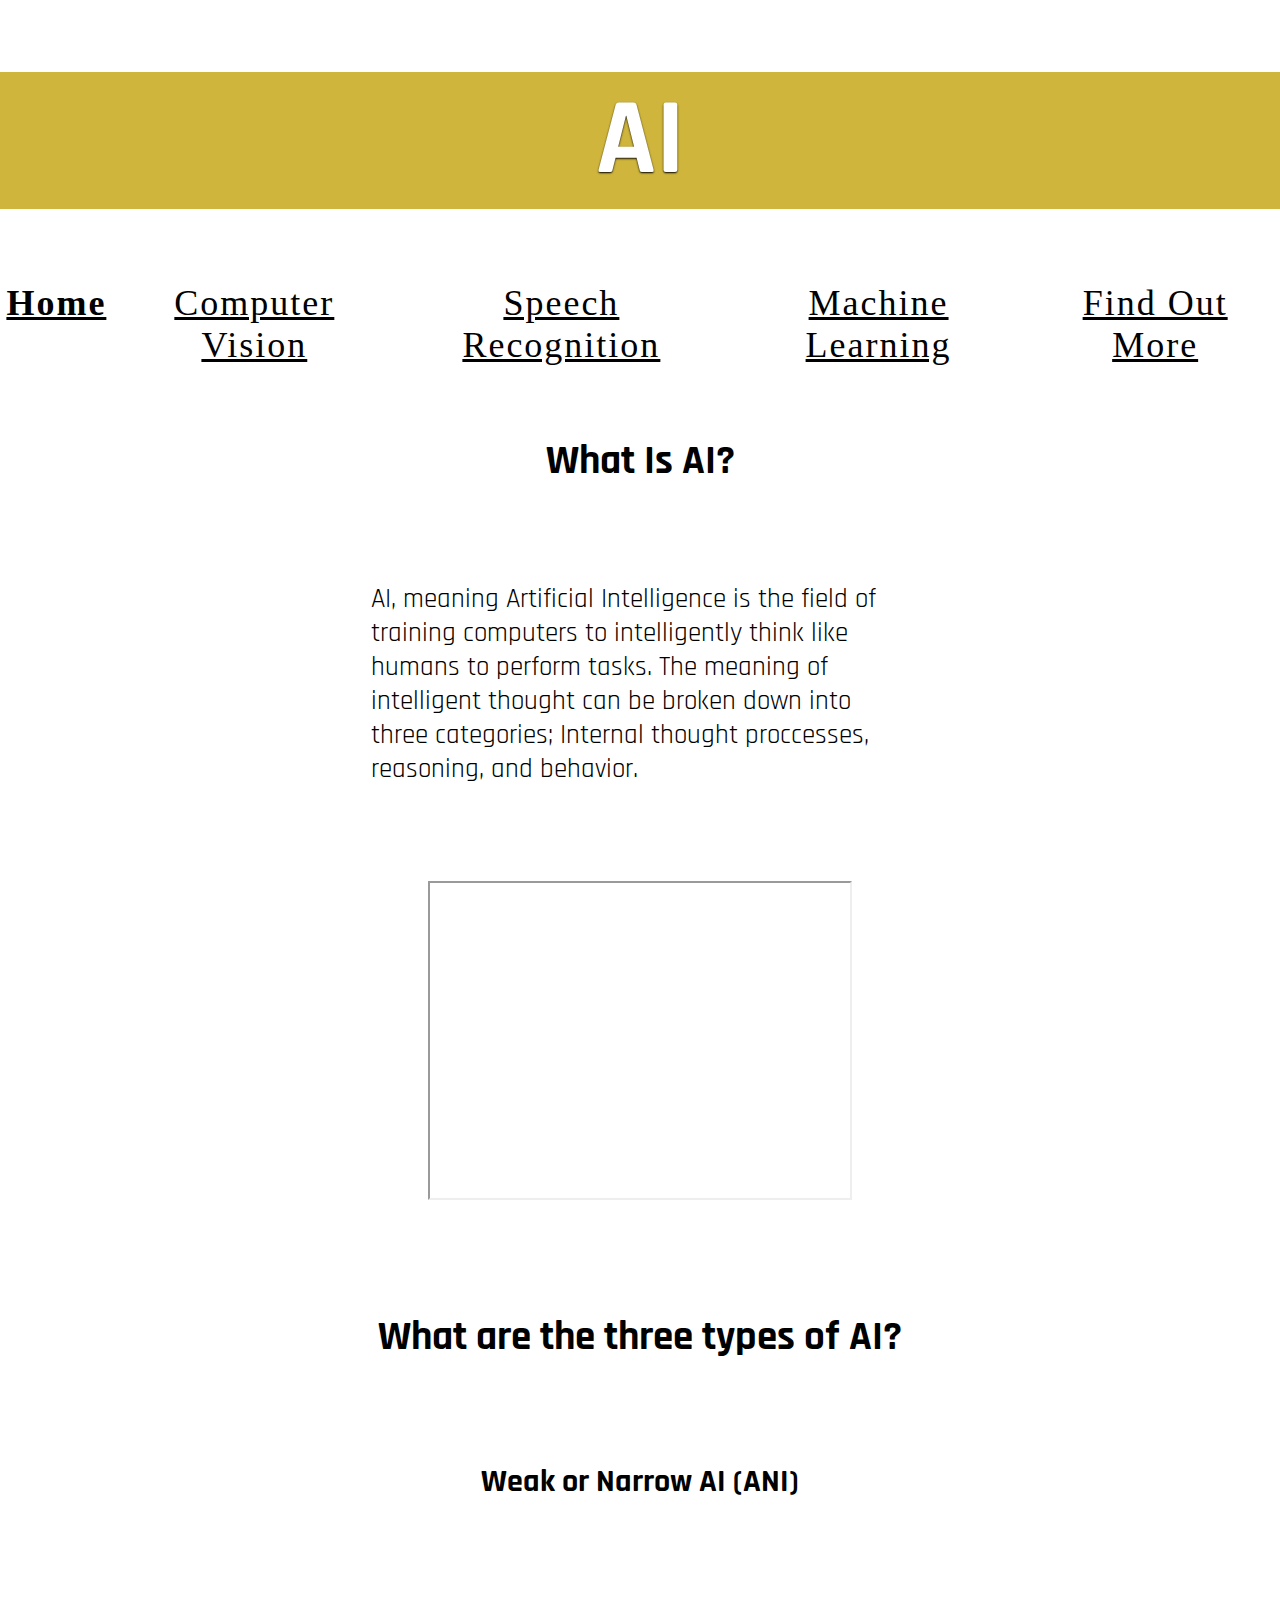
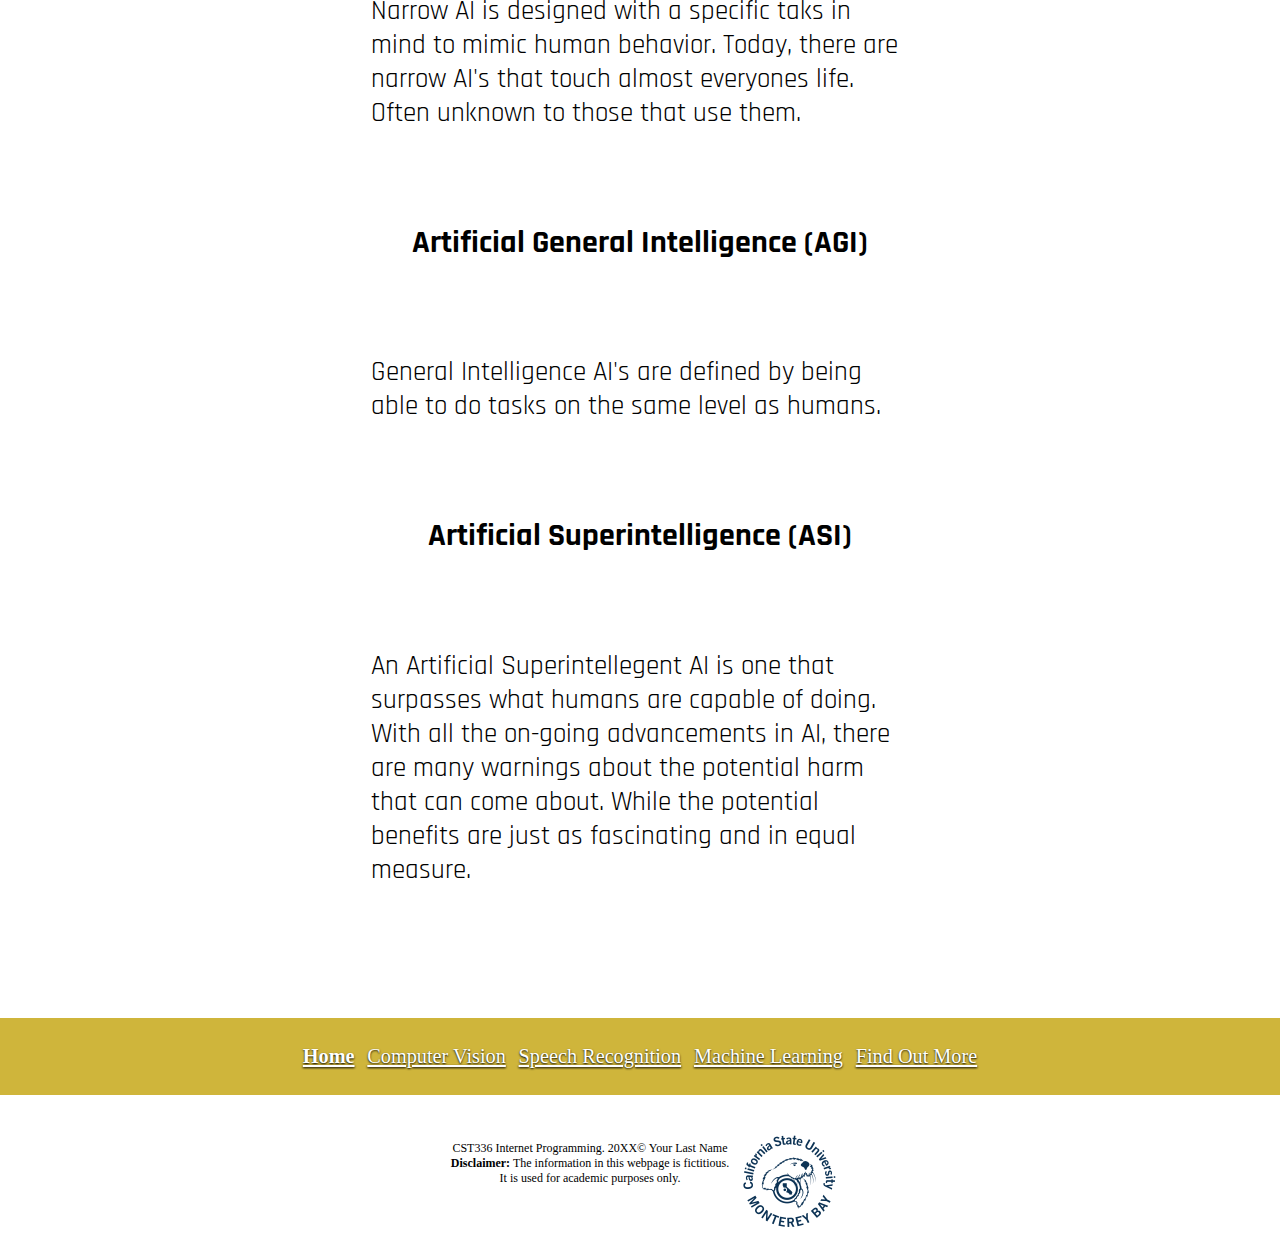
<file: index.html>
<!DOCTYPE html>
<html lang="en">

    <head>
        <title>
            Nicholas D'Orazio: HW1: AI
        </title>
        <meta charset="utf-8" />
        <link href="css/styles.css" rel="stylesheet" type="text/css" />
        <link href="https://fonts.googleapis.com/css2?family=Rajdhani:wght@500&display=swap" rel="stylesheet">
    </head>

    <body>
        <header>
            <div>
                <h1>AI</h1>
            </div>
        </header>
        <div class="top-menu">
            <nav>
                <a href="index.html"><strong>Home</strong></a>
                <a href="computervision.html">Computer Vision</a>
                <a href="speechrecognition.html">Speech Recognition</a>
                <a href="machinelearning.html">Machine Learning</a>
                <a href="sources.html">Find Out More</a>
            </nav>
            <br />
            <br />
        </div>
        <main>
            <div class="grid">
                <div class="grid-item">
                    <h2>What Is AI?</h2>
                    <br />
                    <p>AI, meaning Artificial Intelligence is the field of training 
                    computers to intelligently think like humans to perform tasks. 
                    The meaning of intelligent thought can be broken down into three categories;
                    Internal thought proccesses, reasoning, and behavior.
                    </p>
                    <br />
                    <br />
                </div>
                <div class="grid-item grid-video">
                <iframe width="420" height="315" src="https://www.youtube.com/embed/-aNW08ahM68" allowfullscreen></iframe>
                </div>
                <br />
                <br />
                <div class="grid-item">
                    <h2>What are the three types of AI?</h2>
                    <br />
                    <div class="inner-grid-item">
                    <h3>Weak or Narrow AI (ANI)</h3>
                    <br />
                    <p>Narrow AI is designed with a specific taks in mind to mimic human behavior.
                    Today, there are narrow AI's that touch almost everyones life. Often unknown 
                    to those that use them.</p>
                    <br />
                    <h3>Artificial General Intelligence (AGI)</h3>
                    <br />
                    <p>General Intelligence AI's are defined by being able to do tasks on the same level
                    as humans.</p>
                    <br />
                    <h3>Artificial Superintelligence (ASI)</h3>
                    <br />
                    <p>An Artificial Superintellegent AI is one that surpasses what humans are capable of doing.
                    With all the on-going advancements in AI, there are many warnings about the potential
                    harm that can come about. While the potential benefits are just as fascinating and 
                    in equal measure.</p>
                    </div>
                    <br />
                    <br />
                </div>
            </div>
        </main>

        <br />
        <br />
        <div class="bottom-menu">
            <nav>
                <a href="index.html"><strong>Home</strong></a>
                <a href="computervision.html">Computer Vision</a>
                <a href="speechrecognition.html">Speech Recognition</a>
                <a href="machinelearning.html">Machine Learning</a>
                <a href="sources.html">Find Out More</a>
            </nav>
            </div>
            <br />
            <br />
            <footer>
                <div class="footer-text">
                    CST336 Internet Programming. 20XX&copy; Your Last Name <br />
                    <strong>Disclaimer:</strong> The information in this webpage is fictitious. <br /> It is used for academic purposes only.
                </div>
                <div>
                    <img class="csumb-logo" src="img/CSUMB_logo.png" alt="CSU Monterey Bay logo" />
                </div>
            </footer>
    </body>

</html>
</file>
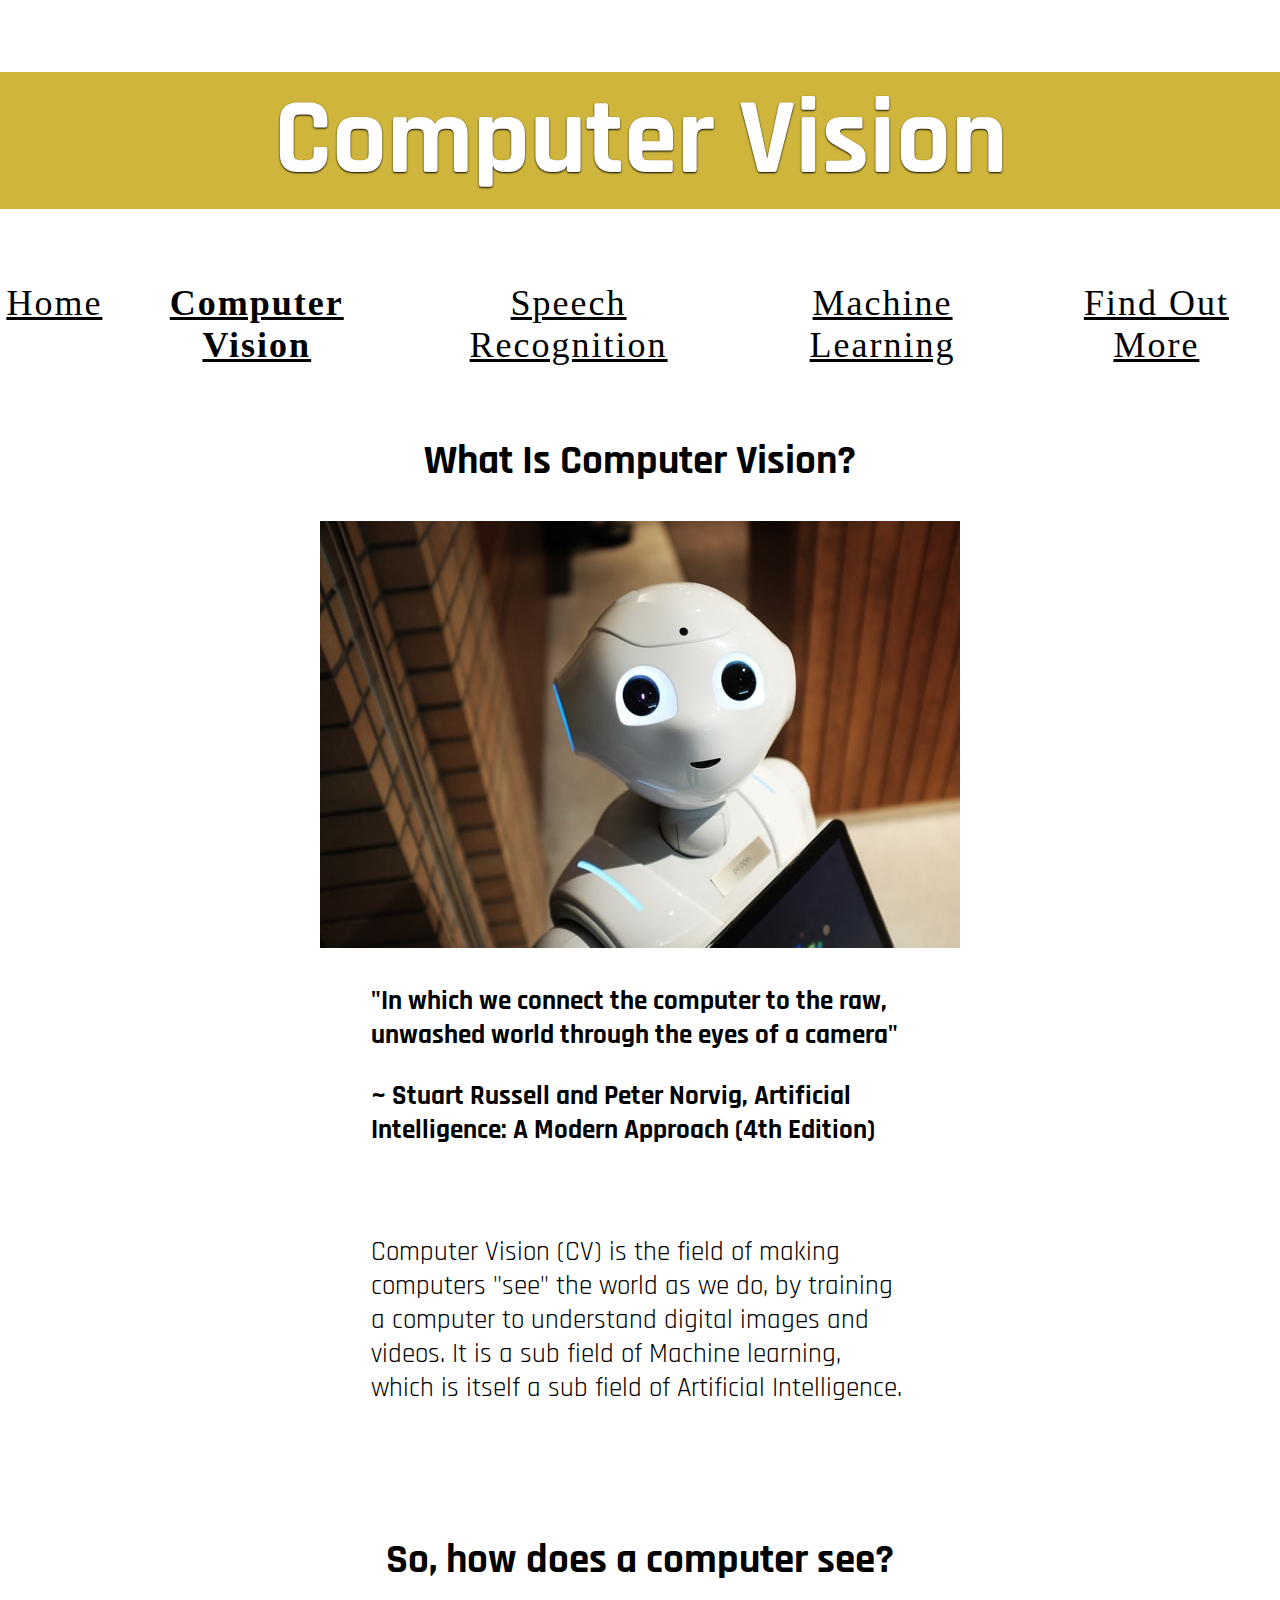
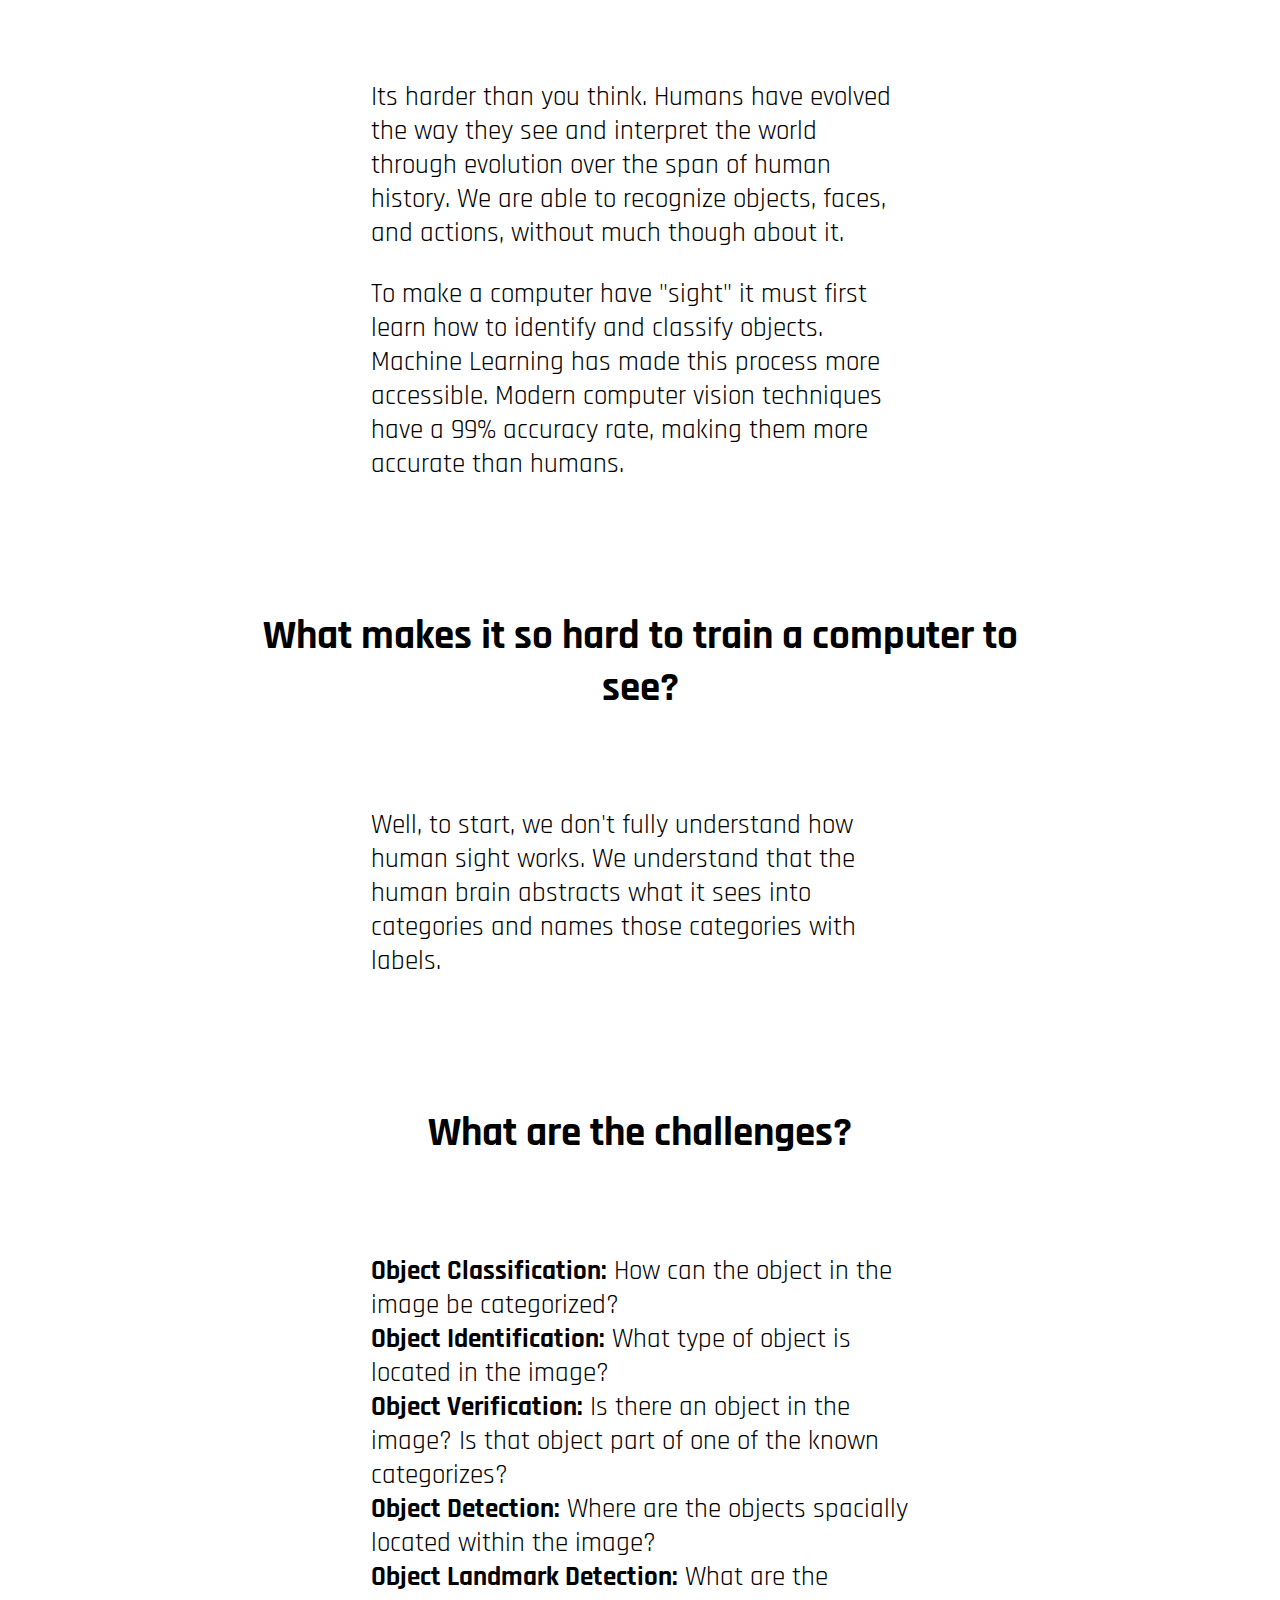
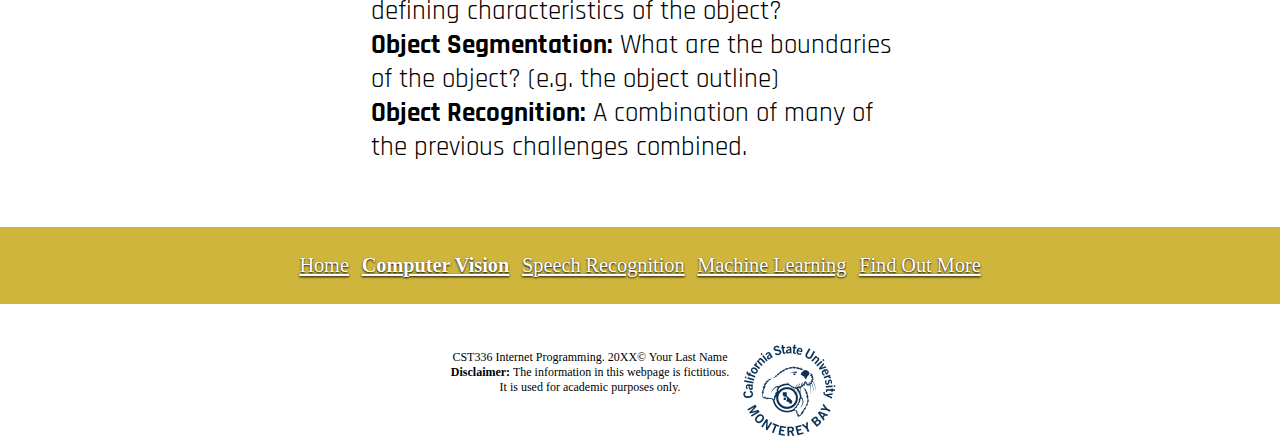
<file: computervision.html>
<!DOCTYPE html>
<html lang="en">

    <head>
        <title>
            Nicholas D'Orazio: HW1: AI
        </title>
        <meta charset="utf-8" />
        <link href="css/styles.css" rel="stylesheet" type="text/css" />
        <link href="https://fonts.googleapis.com/css2?family=Rajdhani:wght@500&display=swap" rel="stylesheet">
    </head>

    <body>
        <header>
            <div>
                <h1>Computer Vision</h1>
            </div>
        </header>
        <div class="top-menu">
            <nav>
                <a href="index.html">Home</a>
                <a href="computervision.html"><strong>Computer Vision</strong></a>
                <a href="speechrecognition.html">Speech Recognition</a>
                <a href="machinelearning.html">Machine Learning</a>
                <a href="sources.html">Find Out More</a>
            </nav>
            <br />
            <br />
        </div>
        <main>
            <div class="grid">
                <h2>What Is Computer Vision?</h2>
                <div class="grid-item grid-img">
                    <img src="img/pepper_robot.jpg" alt="Pepper the Robot" />
                </div>
                
                <div class="grid-item">
                        <p>
                            <strong>
                            "In which we connect the computer to the raw, 
                            unwashed world through the eyes of a camera"
                            </strong>
                        </p>
                        <p>
                            <strong>
                            ~ Stuart Russell and Peter Norvig, 
                            Artificial Intelligence: A Modern Approach (4th Edition)
                            </strong>
                        </p>
                    
                    <br />
                    <p>
                        Computer Vision (CV) is the field of making computers
                        "see" the world as we do, by training a computer to understand 
                        digital images and videos. It is a sub field of Machine learning, 
                        which is itself a sub field of Artificial Intelligence.
                    </p>
                    <br />
                    <br />
                    <h2>So, how does a computer see?</h2>
                    <br />
                    <p>
                        Its harder than you think. Humans have evolved the way they see
                        and interpret the world through evolution over the span of human 
                        history. We are able to recognize objects, faces, and actions, without
                        much though about it.
                    </p>
                    <p>
                        To make a computer have "sight" it must first learn how to identify 
                        and classify objects. Machine Learning has made this process 
                        more accessible. Modern computer vision techniques have a 99% 
                        accuracy rate, making them more accurate than humans.
                    </p>
                    <br />
                    <br />
                    <h2>What makes it so hard to train a computer to see?</h2>
                    <br />
                    <p>
                        Well, to start, we don't fully understand how human sight 
                        works. We understand that the human brain abstracts what it sees
                        into categories and names those categories with labels. 
                    </p>
                    <br />
                    <br />
                    <h2>What are the challenges?</h2>
                    <br />
                    <p>
                        <strong>Object Classification:</strong> How can the object in the image be categorized?
                        <br />
                        <strong>Object Identification:</strong> What type of object is located in the image?
                        <br />
                        <strong>Object Verification:</strong> Is there an object in the image? Is that object part of one of the known categorizes?
                        <br />
                        <strong>Object Detection:</strong> Where are the objects spacially located within the image?
                        <br />
                        <strong>Object Landmark Detection:</strong> What are the defining characteristics of the object?
                        <br />
                        <strong>Object Segmentation:</strong> What are the boundaries of the object? (e.g. the object outline)
                        <br />
                        <strong>Object Recognition:</strong> A combination of many of the previous challenges combined.
                    </p>
                </div>
            </div>
        </main>
        
        <br />
        <br />
        <div class="bottom-menu">
            <nav>
                <a href="index.html">Home</a>
                <a href="computervision.html"><strong>Computer Vision</strong></a>
                <a href="speechrecognition.html">Speech Recognition</a>
                <a href="machinelearning.html">Machine Learning</a>
                <a href="sources.html">Find Out More</a>
            </nav>
        </div>
        <br />
        <br />
        <footer>
            <div class="footer-text">
                CST336 Internet Programming. 20XX&copy; Your Last Name <br />
                <strong>Disclaimer:</strong> The information in this webpage is fictitious. <br /> It is used for academic purposes only.
            </div>
            <div>
                <img class="csumb-logo" src="img/CSUMB_logo.png" alt="CSU Monterey Bay logo" />
            </div>
        </footer>
    </body>

</html>
</file>
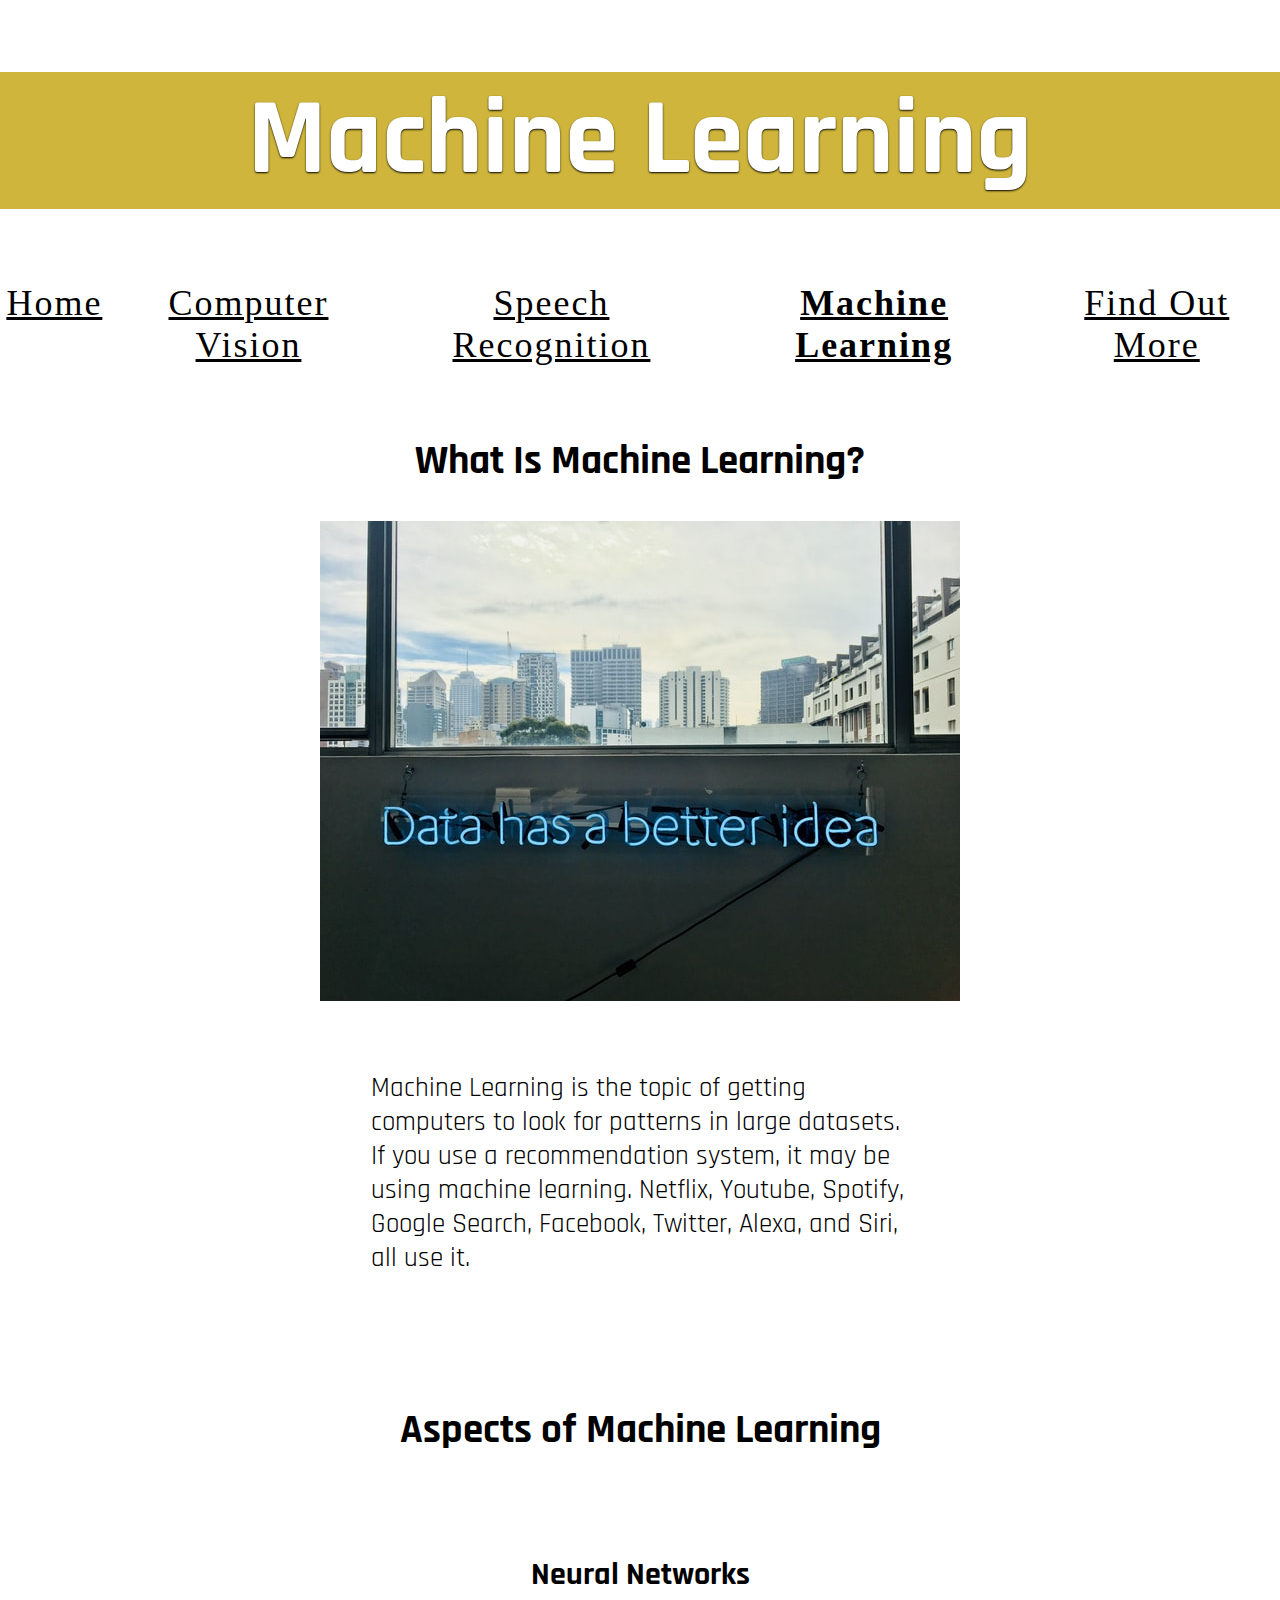
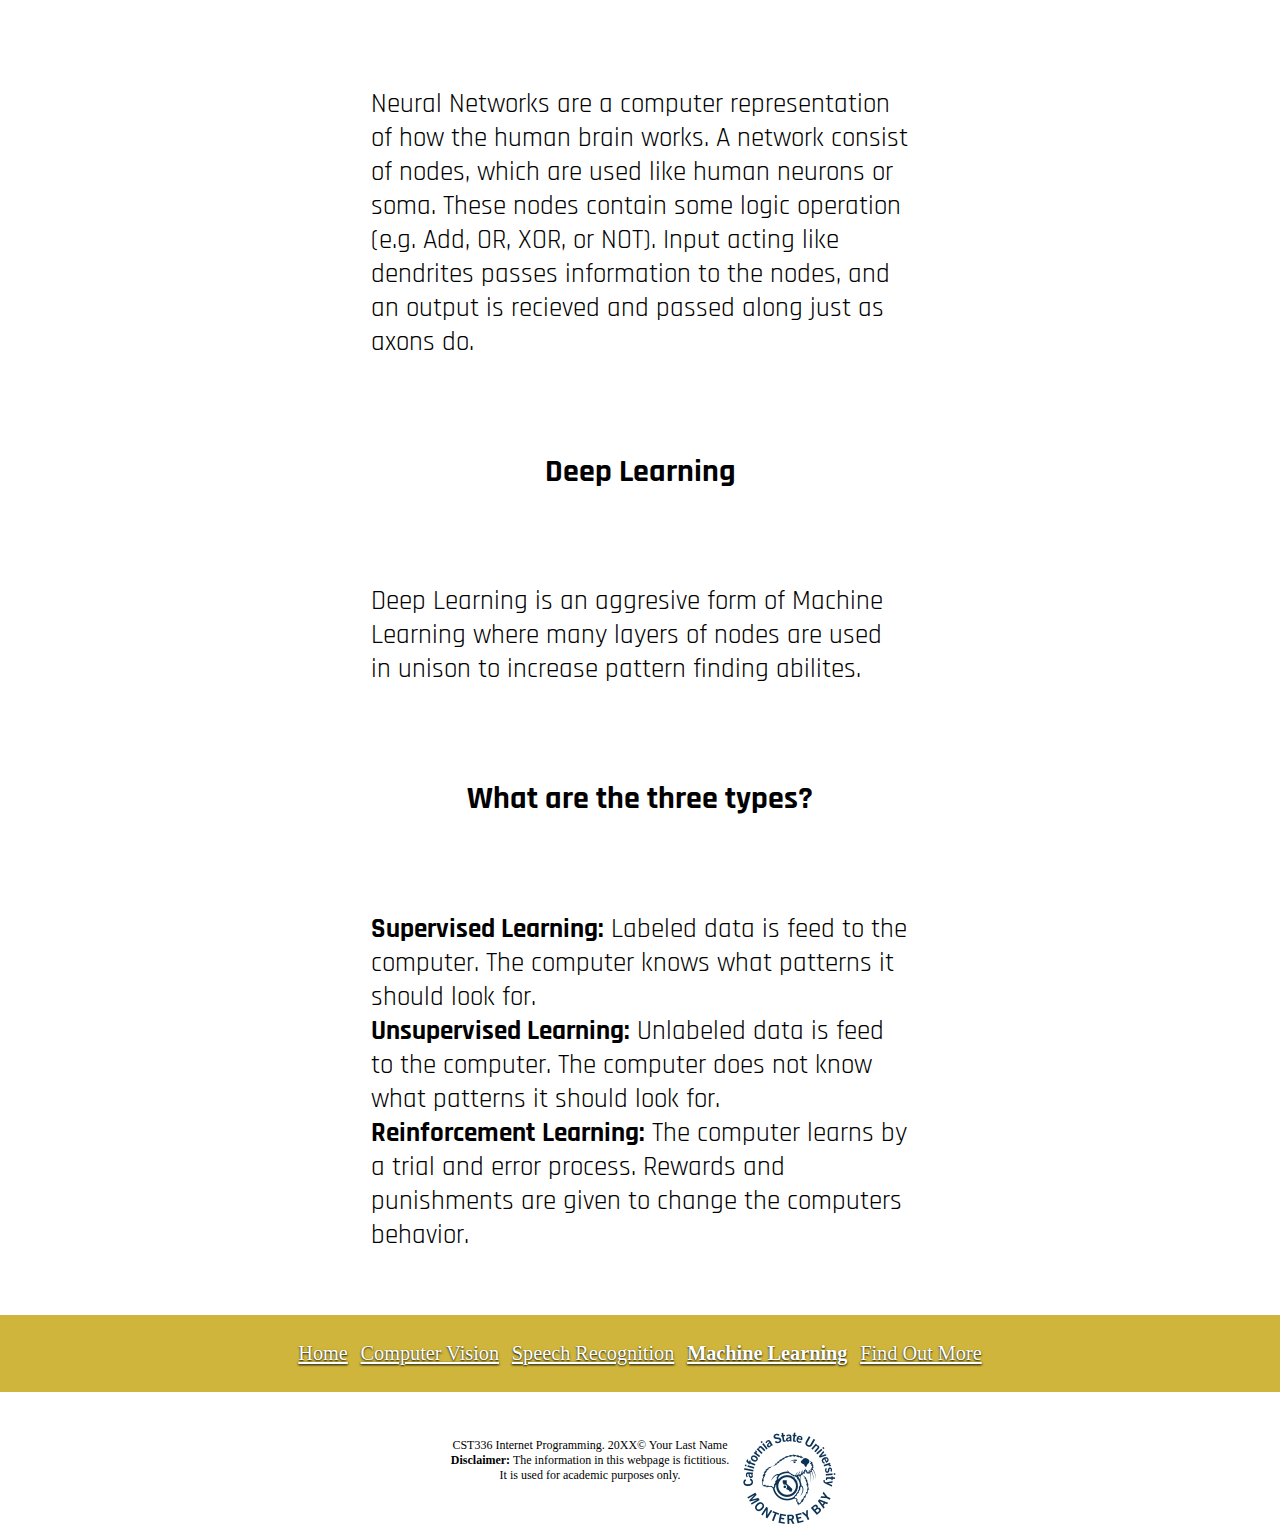
<file: machinelearning.html>
<!DOCTYPE html>
<html lang="en">

    <head>
        <title>
            Nicholas D'Orazio: HW1: AI
        </title>
        <meta charset="utf-8" />
        <link href="css/styles.css" rel="stylesheet" type="text/css" />
        <link href="https://fonts.googleapis.com/css2?family=Rajdhani:wght@500&display=swap" rel="stylesheet">
    </head>

    <body>
        <header>
            <div>
                <h1>Machine Learning</h1>
            </div>
        </header>
        <div class="top-menu">
            <nav>
                <a href="index.html">Home</a>
                <a href="computervision.html">Computer Vision</a>
                <a href="speechrecognition.html">Speech Recognition</a>
                <a href="machinelearning.html"><strong>Machine Learning</strong></a>
                <a href="sources.html">Find Out More</a>
            </nav>
            <br />
            <br />
        </div>
        <main>
            <div class="grid">
                <h2>What Is Machine Learning?</h2>
                <div class="grid-item grid-img">
                    <img src="img/data_has_a_better_idea.jpg" alt="City view with sign reading data has a better idea" />       
                </div>
                <div class="grid-item">
                    <br />
                    <p>
                        Machine Learning is the topic of getting computers to look for patterns in 
                        large datasets. If you use a recommendation system, it may be using machine 
                        learning. Netflix, Youtube, Spotify, Google Search, Facebook, Twitter, Alexa, 
                        and Siri, all use it.
                    </p>
                    <br />
                    <br />
                    <h2>Aspects of Machine Learning</h2>
                    <br />
                    <h3>Neural Networks</h3>
                    <br />
                    <p>
                        Neural Networks are a computer representation of how the human 
                        brain works. A network consist of nodes, which are used like 
                        human neurons or soma. These nodes contain some logic operation 
                        (e.g. Add, OR, XOR, or NOT). Input acting like dendrites passes 
                        information to the nodes, and an output is recieved and passed along 
                        just as axons do.
                    </p>
                    <br />
                    <h3>Deep Learning</h3>
                    <br />
                    <p>
                        Deep Learning is an aggresive form of Machine Learning 
                        where many layers of nodes are used in unison to increase 
                        pattern finding abilites. 
                    </p>
                    <br />
                    <h3>What are the three types?</h3>
                    <br />
                    <p>
                        <strong>Supervised Learning:</strong> Labeled data is feed to the computer. 
                            The computer knows what patterns it should look for.
                        <br />
                        <strong>Unsupervised Learning:</strong> Unlabeled data is feed to the computer. 
                            The computer does not know what patterns it should look for.
                        <br />
                        <strong>Reinforcement Learning:</strong> The computer learns by a trial and error 
                            process. Rewards and punishments are given to change the computers behavior.
                    </p>
                </div>
            </div>
        </main>
        
        <br />
        <br />
        <div class="bottom-menu">
            <nav>
                <a href="index.html">Home</a>
                <a href="computervision.html">Computer Vision</a>
                <a href="speechrecognition.html">Speech Recognition</a>
                <a href="machinelearning.html"><strong>Machine Learning</strong></a>
                <a href="sources.html">Find Out More</a>
            </nav>
        </div>
        <br />
        <br />
        <footer>
            <div class="footer-text">
                CST336 Internet Programming. 20XX&copy; Your Last Name <br />
                <strong>Disclaimer:</strong> The information in this webpage is fictitious. <br /> It is used for academic purposes only.
            </div>
            <div>
                <img class="csumb-logo" src="img/CSUMB_logo.png" alt="CSU Monterey Bay logo" />
            </div>
        </footer>
    </body>

</html>
</file>
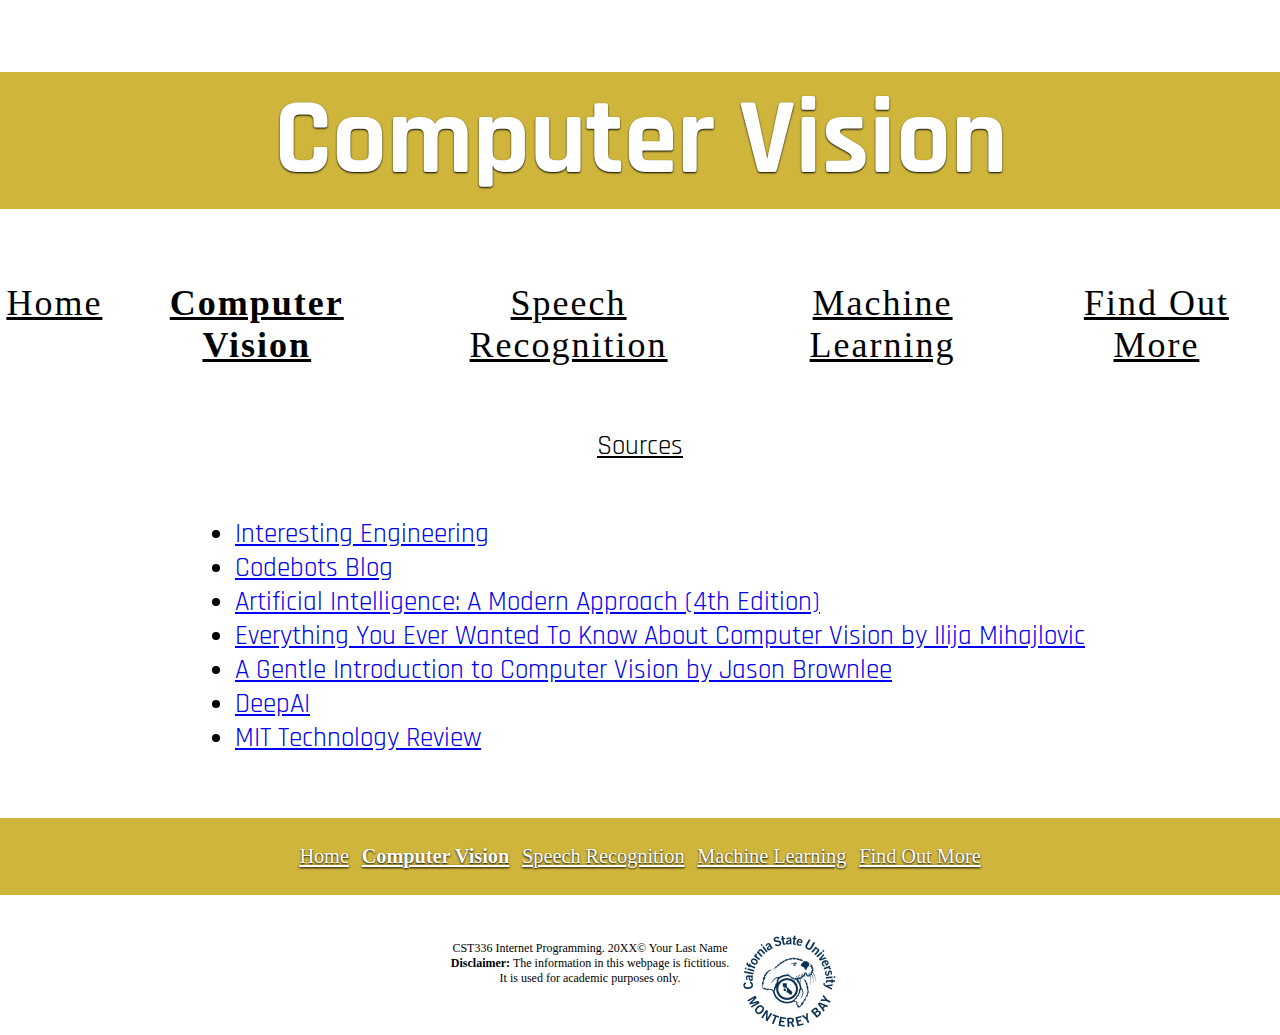
<file: sources.html>
<!DOCTYPE html>
<html lang="en">

    <head>
        <title>
            Nicholas D'Orazio: HW1: AI
        </title>
        <meta charset="utf-8" />
        <link href="css/styles.css" rel="stylesheet" type="text/css" />
        <link href="https://fonts.googleapis.com/css2?family=Rajdhani:wght@500&display=swap" rel="stylesheet">
    </head>

    <body>
        <header>
            <div>
                <h1>Computer Vision</h1>
            </div>
        </header>
        <div class="top-menu">
            <nav>
                <a href="index.html">Home</a>
                <a href="computervision.html"><strong>Computer Vision</strong></a>
                <a href="speechrecognition.html">Speech Recognition</a>
                <a href="machinelearning.html">Machine Learning</a>
                <a href="sources.html">Find Out More</a>
            </nav>
            <br />
            <br />
        </div>
        <main>
            <div id="sources">
                <div id="source-header">
                    <p>Sources</p>
                </div>
                <div id="source-list">
                    <ul>
                        <li><a href="https://www.youtube.com/channel/UCEuiOszNd6msGgqsD0f9YAQ">Interesting Engineering</a></li>
                        <li><a href="https://codebots.com/artificial-intelligence/the-3-types-of-ai-is-the-third-even-possible">Codebots Blog</a></li>
                        <li><a href="https://images-na.ssl-images-amazon.com/images/I/51BotfLIjoL._SX393_BO1,204,203,200_.jpg">Artificial Intelligence: A Modern Approach (4th Edition)</a></li>
                        <li><a href="https://towardsdatascience.com/everything-you-ever-wanted-to-know-about-computer-vision-heres-a-look-why-it-s-so-awesome-e8a58dfb641e">Everything You Ever Wanted To Know About Computer Vision by Ilija Mihajlovic</a></li>
                        <li><a href="https://machinelearningmastery.com/what-is-computer-vision/">A Gentle Introduction to Computer Vision by Jason Brownlee</a></li>
                        <li><a href="https://deepai.org/machine-learning-glossary-and-terms/automatic-speech-recognition">DeepAI</a></li>
                        <li><a href="https://www.technologyreview.com/2018/11/17/103781/what-is-machine-learning-we-drew-you-another-flowchart/">MIT Technology Review</a></li>
                    </ul>
                </div>
            </div>
        </main>
        
        <br />
        <br />
        <div class="bottom-menu">
            <nav>
                <a href="index.html">Home</a>
                <a href="computervision.html"><strong>Computer Vision</strong></a>
                <a href="speechrecognition.html">Speech Recognition</a>
                <a href="machinelearning.html">Machine Learning</a>
                <a href="sources.html">Find Out More</a>
            </nav>
        </div>
        <br />
        <br />
        <footer>
            <div class="footer-text">
                CST336 Internet Programming. 20XX&copy; Your Last Name <br />
                <strong>Disclaimer:</strong> The information in this webpage is fictitious. <br /> It is used for academic purposes only.
            </div>
            <div>
                <img class="csumb-logo" src="img/CSUMB_logo.png" alt="CSU Monterey Bay logo" />
            </div>
        </footer>
    </body>

</html>
</file>
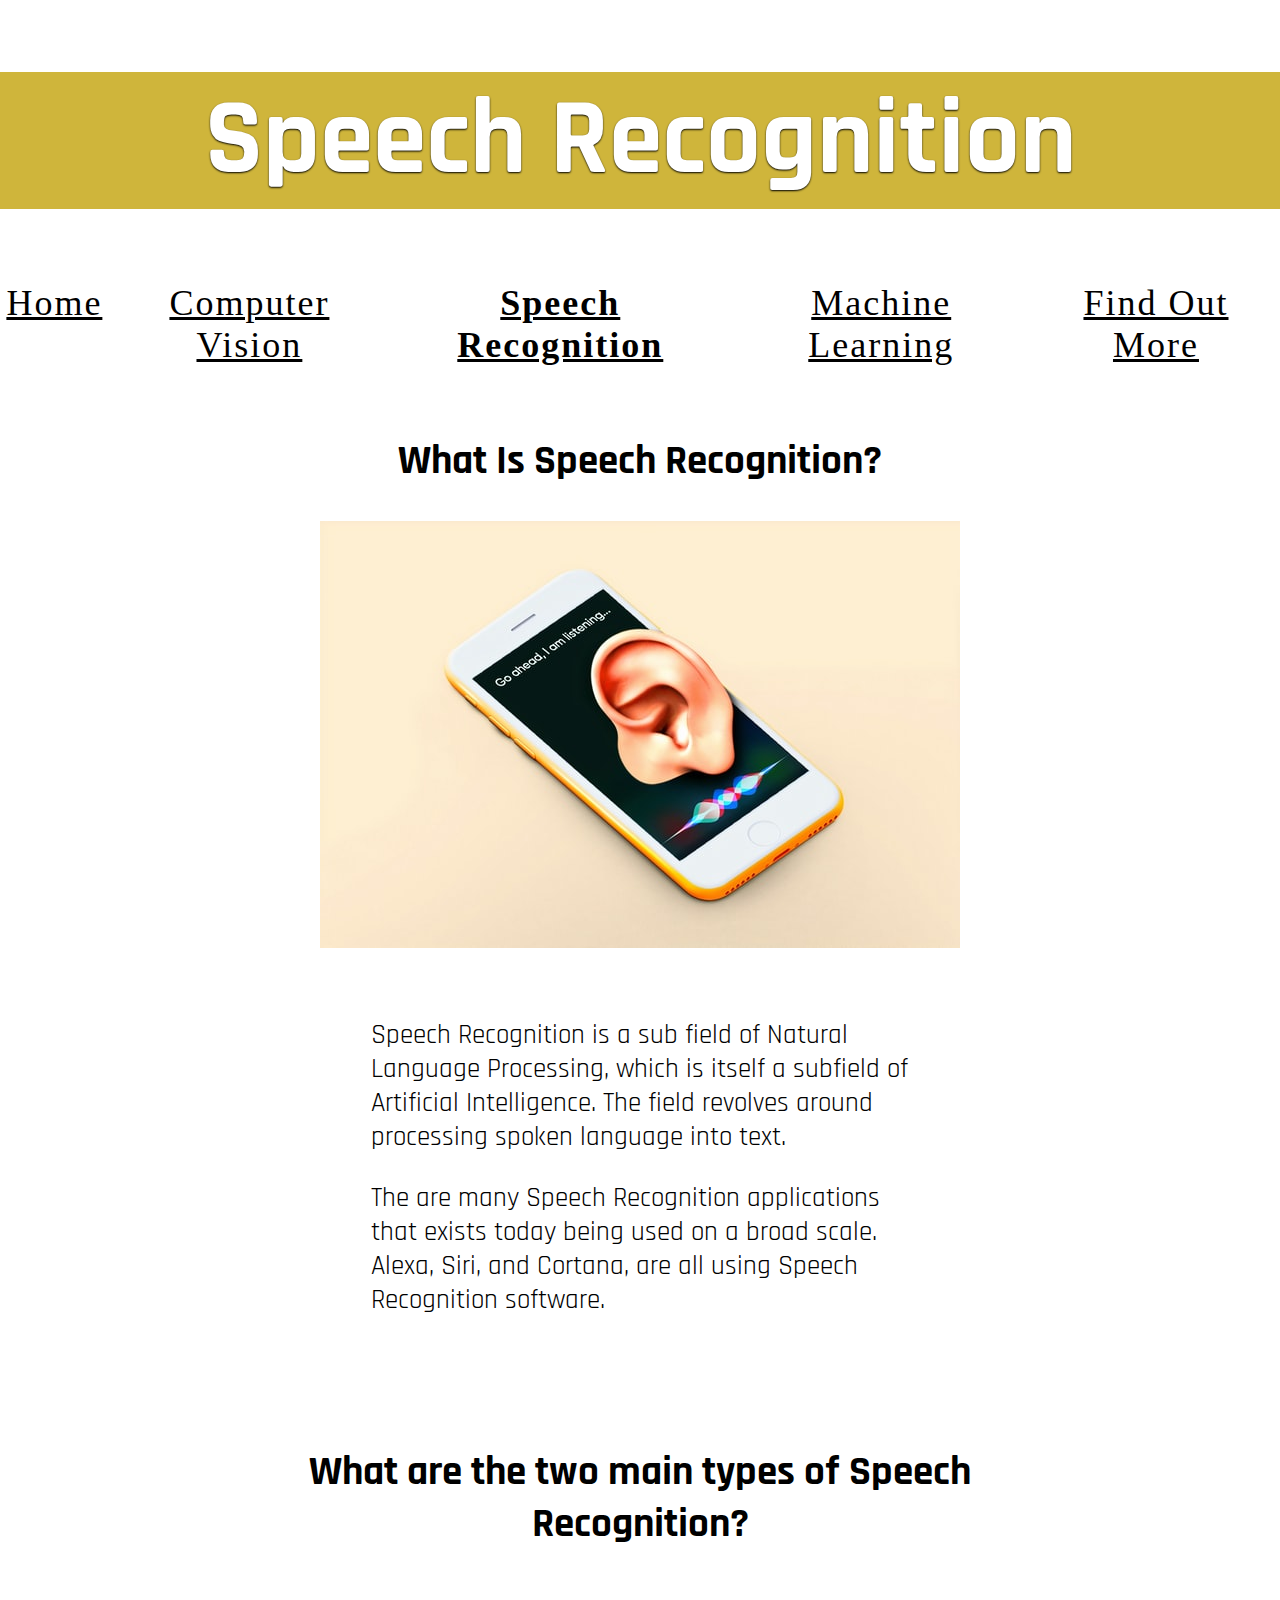
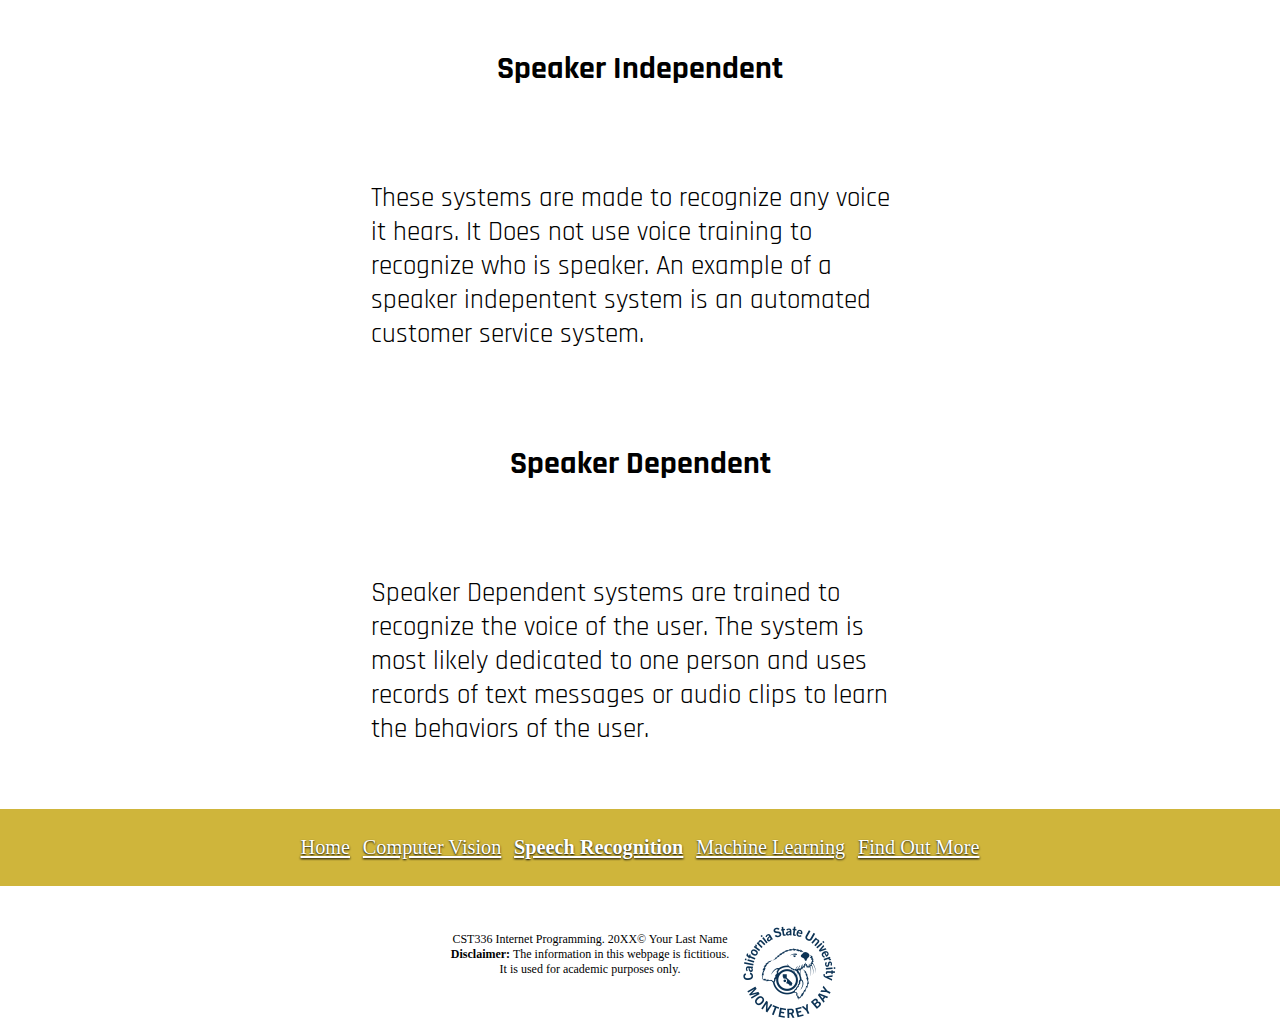
<file: speechrecognition.html>
<!DOCTYPE html>
<html lang="en">

    <head>
        <title>
            Nicholas D'Orazio: HW1: AI
        </title>
        <meta charset='utf-8' />
        <link href="css/styles.css" rel="stylesheet" type="text/css" />
        <link href="https://fonts.googleapis.com/css2?family=Rajdhani:wght@500&display=swap" rel="stylesheet">
    </head>

    <body>
        <header>
            <div>
                <h1>Speech Recognition</h1>
            </div>
        </header>
        <div class="top-menu">
            <nav>
                <a href="index.html">Home</a>
                <a href="computervision.html">Computer Vision</a>
                <a href="speechrecognition.html"><strong>Speech Recognition</strong></a>
                <a href="machinelearning.html">Machine Learning</a>
                <a href="sources.html">Find Out More</a>
            </nav>
            <br />
            <br />
        </div>
        <main>
            <div class="grid">
                <div class="grid-item">
                    <h2>What Is Speech Recognition?</h2>
                </div>
                <div class="grid-item grid-img">
                    <img src="img/speech_recognition.jpg" alt="iPhone with an ear" />
                </div>
                <div class="grid-item">
                    <br />
                    <p>
                        Speech Recognition is a sub field of Natural Language Processing, 
                        which is itself a subfield of Artificial Intelligence. The field 
                        revolves around processing spoken language into text.
                    </p>
                    <p>
                        The are many Speech Recognition applications that exists today being
                        used on a broad scale. Alexa, Siri, and Cortana, are all using 
                        Speech Recognition software.
                    </p>
                    <br />
                    <br />
                    <h2>What are the two main types of Speech Recognition?</h2>
                    <br />
                    <h3>Speaker Independent</h3>
                    <br />
                    <p>
                        These systems are made to recognize any voice it hears. It Does
                        not use voice training to recognize who is speaker. 
                        An example of a speaker indepentent system is an automated customer service system.
                    </p>
                    <br />
                    <h3>Speaker Dependent</h3>
                    <br />
                    <p>
                        Speaker Dependent systems are trained to recognize the voice of 
                        the user. The system is most likely dedicated to one person 
                        and uses records of text messages or audio clips to learn 
                        the behaviors of the user.
                    </p>
                </div>
            </div>
        </main>
        
        <br />
        <br />
        <div class="bottom-menu">
            <nav>
                <a href="index.html">Home</a>
                <a href="computervision.html">Computer Vision</a>
                <a href="speechrecognition.html"><strong>Speech Recognition</strong></a>
                <a href="machinelearning.html">Machine Learning</a>
                <a href="sources.html">Find Out More</a>
            </nav>
        </div>
        <br />
        <br />
        <footer>
            <div class="footer-text">
                CST336 Internet Programming. 20XX&copy; Your Last Name <br />
                <strong>Disclaimer:</strong> The information in this webpage is fictitious. <br /> It is used for academic purposes only.
            </div>
            <div>
                <img class="csumb-logo" src="img/CSUMB_logo.png" alt="CSU Monterey Bay logo" />
            </div>
        </footer>
    </body>

</html>
</file>
<file: css/styles.css>
body {
    margin: 0;
    padding: 0;
    background-color: white;
}

header {
    background-color: #CFB53B;
    width: 100vw;
    height: 100%;
    min-width: 100%;
    min-height: 100%;
    max-height: 10rem;
}

header h1 {
    position: relative;
    text-align: center;
    font-family: 'Rajdhani', sans-serif;
    font-size: 12vh;
    color: white;
    text-shadow: 0px 1px 2px #000000;
}

main {
    display: flex;
    font-family: 'Rajdhani', sans-serif;
    font-size: 3vh;
}

nav, footer{
    display: flex;
    text-align: center;
    justify-content: center;
}

nav {
    width: 100vw;
    font-size: 3vh;
}

.top-menu nav a {
    padding: 0vh .5vw;
    letter-spacing: 2px; 
    font-size: 4vh;
    color: black;
}

.top-menu nav a:hover {
    border-bottom: 2px black solid;
    font-size: 5vh;
    transition: .9s;
    text-shadow: 0px 1px 0px #000000;
}

.grid {
    display: inline-grid;
    grid-template-columns: auto;
    max-width: 90vw;
    margin: 0vh 10vw;
}

.grid-item {
    margin-left: 9vw;
    margin-right: 9vw;
}

.grid-video, .grid-img {
    margin-left: auto;
    margin-right: auto;
}

h2, h3 {
    text-align: center;
}

p {
    margin-left: 10vw;
    margin-right: 10vw;
}

#sources {
    width: 100%;
    display: grid;
    grid-template-columns: auto;
    justify-content: center;
}

#source-header {
    text-decoration: underline;
    text-align: center;
}

.bottom-menu {
    background-color: #CFB53B;
    width: 100vw;
}

.bottom-menu nav a {
    padding: 3vh .5vw;
    font-size: .75em;
    color: white;
    text-shadow: 0px 1px 2px #000000;
}

.bottom-menu nav a:hover {
    font-size: 1em;
    transition: .9s;
}

.bottom-menu nav a:active {
    color: black;
}

.footer-text {
    font-size: .75em;
    text-align: center;
    color: black;
    padding: 10px 10px;
}
</file>
